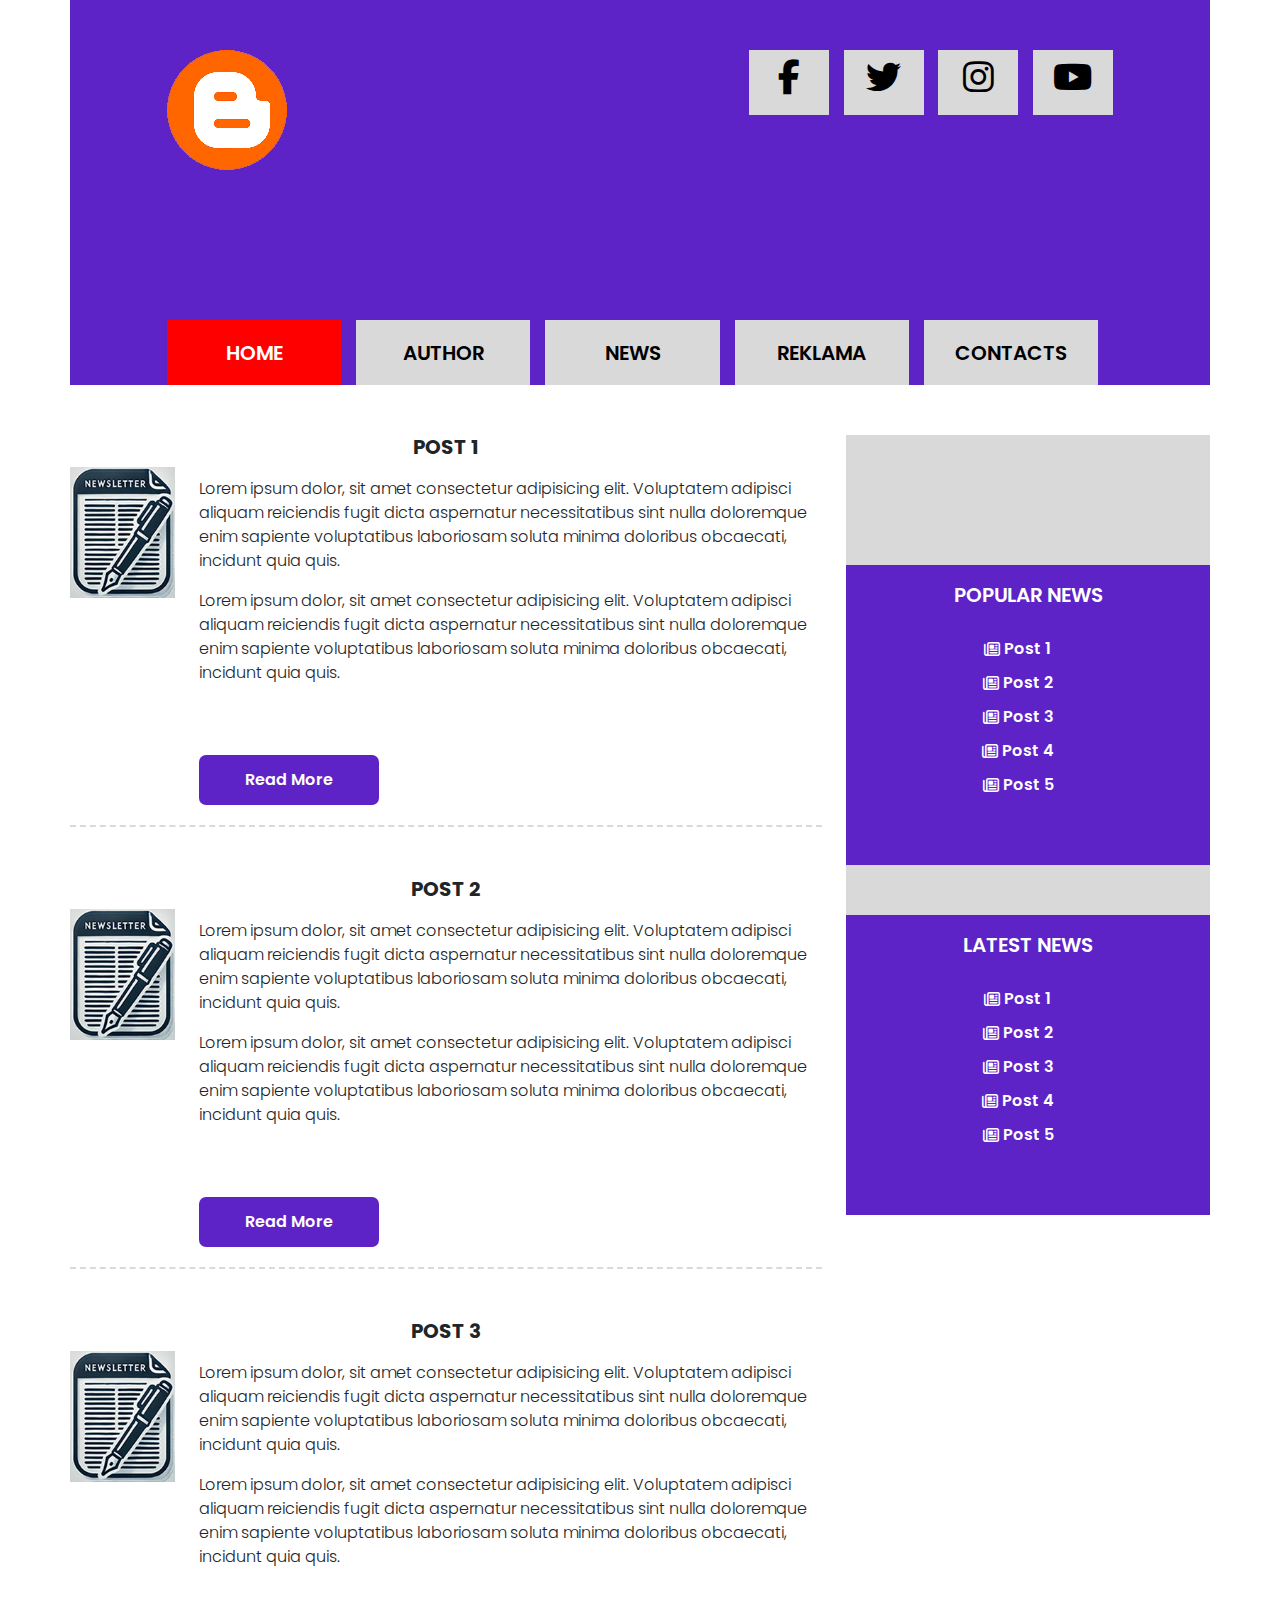
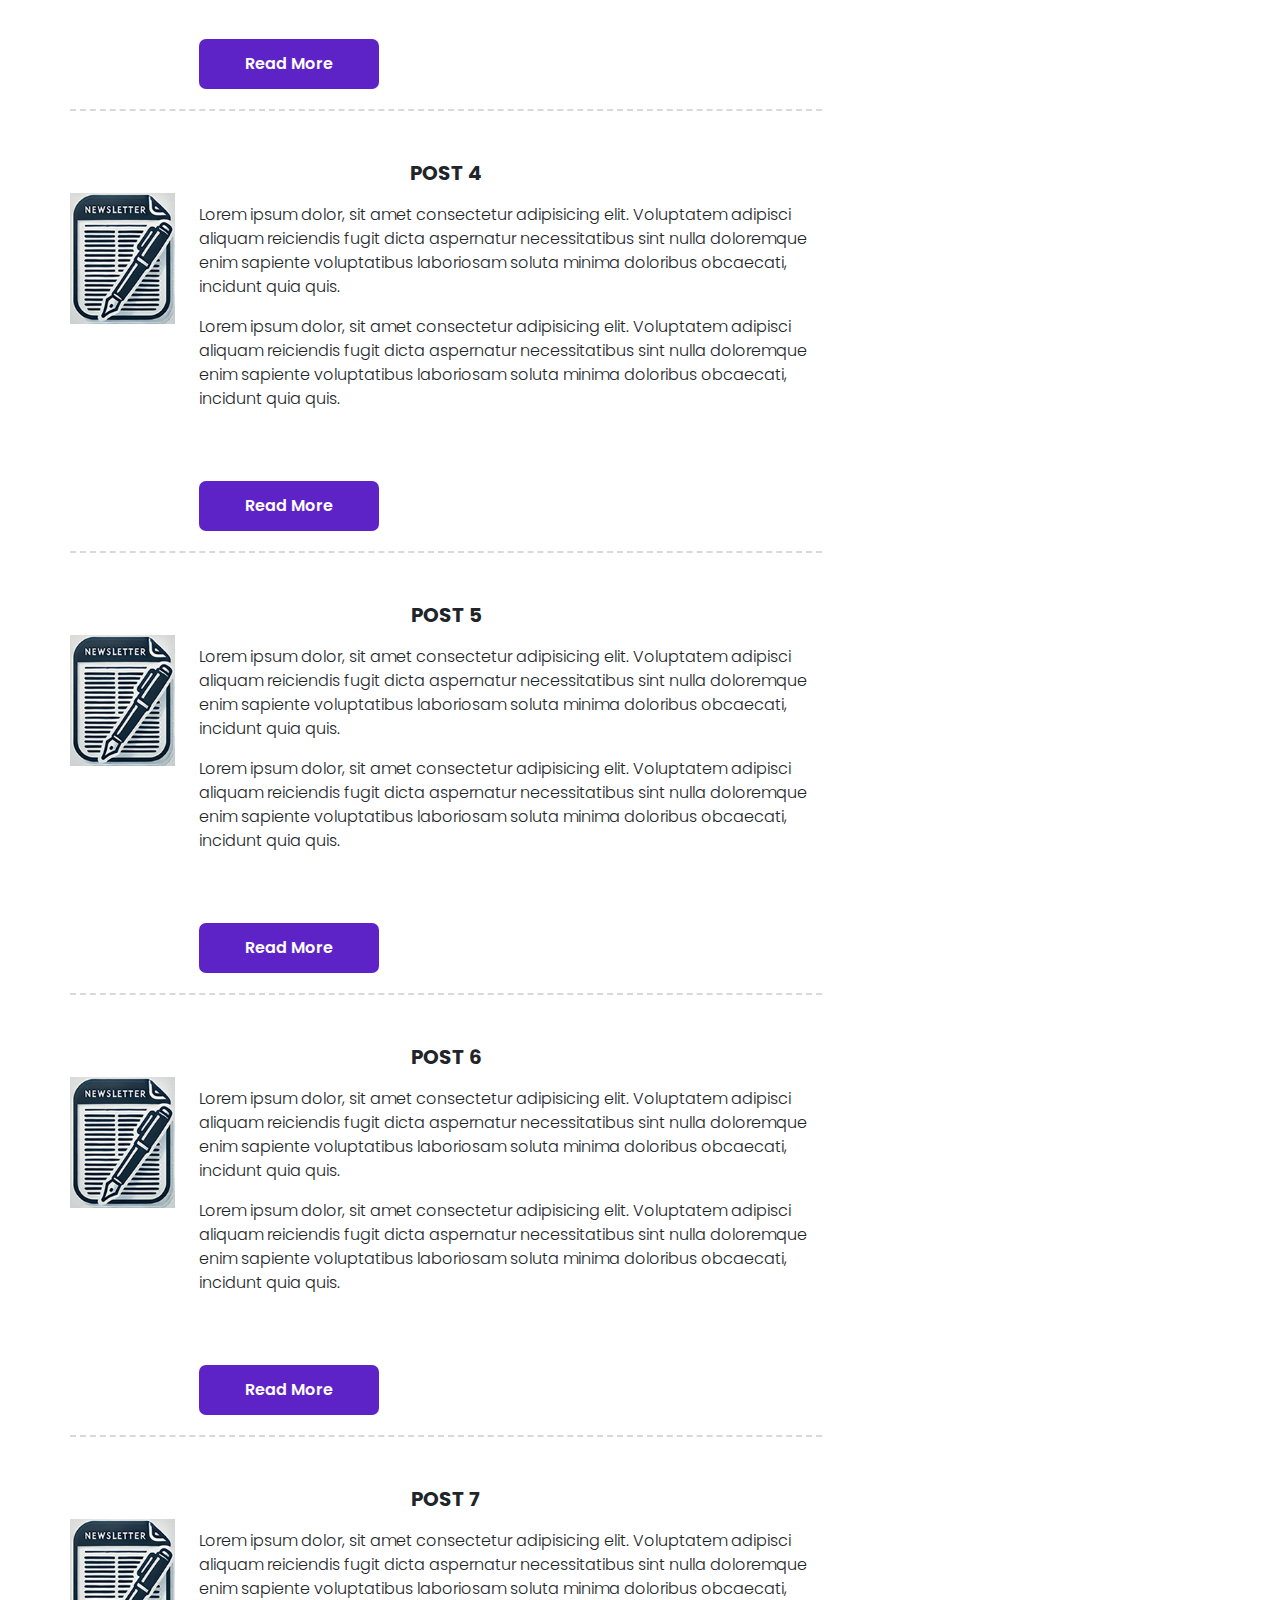
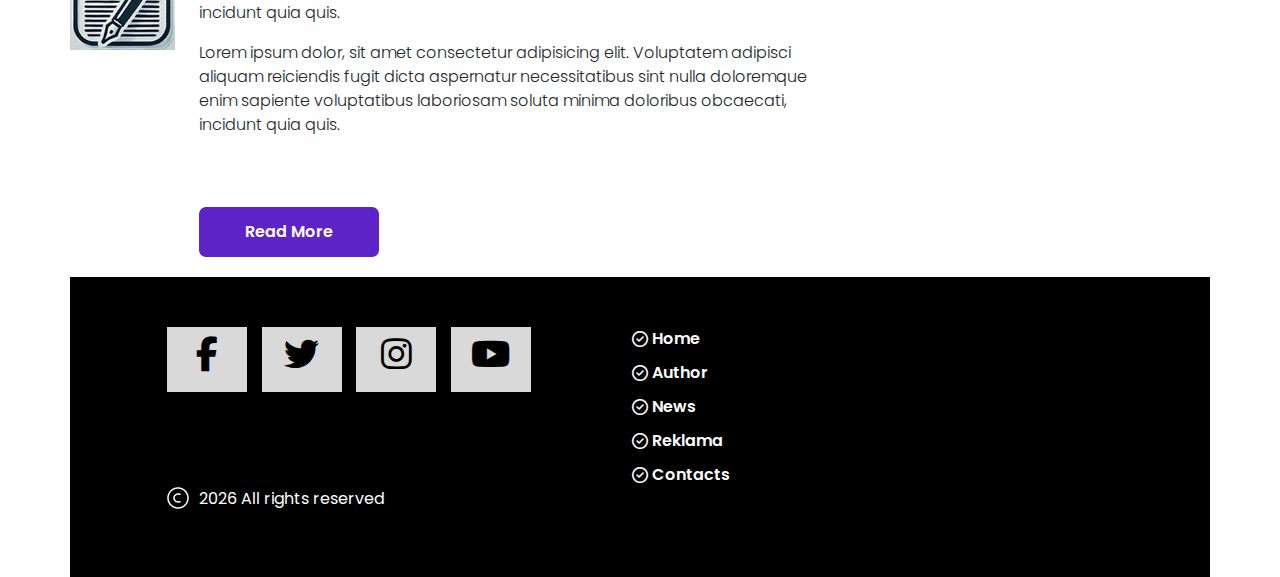
<file: index.html>
<!DOCTYPE html>
<html lang="en">
<head>
    <meta charset="UTF-8">
    <meta name="viewport" content="width=device-width, initial-scale=1.0">
    <title>Document</title>
    <link rel="stylesheet" href="libs/bootstrap/css/bootstrap.min.css">
    <link rel="stylesheet" href="libs/fontawesome/css/all.min.css">
    <link rel="preconnect" href="https://fonts.googleapis.com">
<link rel="preconnect" href="https://fonts.gstatic.com" crossorigin>
<link href="https://fonts.googleapis.com/css2?family=Poppins:ital,wght@0,100;0,200;0,300;0,400;0,500;0,600;0,700;0,800;0,900;1,100;1,200;1,300;1,400;1,500;1,600;1,700;1,800;1,900&display=swap" rel="stylesheet">
    <link rel="stylesheet" href="styles/style.css">
</head>
<body>
    <div class="up">
        <i class="fa-solid fa-circle-chevron-up"></i>
    </div>
    <header>
        <div class="container headerfon">
            <div class="row">
                <div class="col-md-2 offset-md-1 offset-sm-1">
                    <img src="img/logo.png" alt="logo" class="logo">
                </div>
                <div class="col-md-4 col-sm-6 offset-sm-1 offset-md-4">
                    <div class="soc-icons">
                        <a href="#"><i class="fa-brands fa-facebook-f"></i></a>
                        <a href="#"><i class="fa-brands fa-twitter"></i></a>
                        <a href="#"><i class="fa-brands fa-instagram"></i></a>
                        <a href="#"><i class="fa-brands fa-youtube"></i></a>
                    </div>
                </div>
            </div>
            <div class="row">
                <div class="col-md-10 offset-md-1">
                    <ul class="header-menu">
                        <li class="active"><a href="index.html">Home</a></li>
                        <li><a href="author.html">Author</a></li>
                        <li><a href="#">News</a></li>
                        <li><a href="#">Reklama</a></li>
                        <li><a href="#">Contacts</a></li>
                    </ul>
                </div>
            </div>
        </div>
    </header>
    <main>
        <div class="container">
            <div class="row">
                <div class="col-md-8">
                   <article>
                    <h2 class="post-title">Post 1</h2>
                     <div class="row">
                        <div class="col-md-2 col-sm-2">
                            <img src="img/miniatura.png" alt="Miniatura">
                        </div>
                        <div class="col-md-10 col-sm-10">
                            <p class="post-text">
                               Lorem ipsum dolor, sit amet consectetur adipisicing elit. Voluptatem adipisci aliquam reiciendis 
                               fugit dicta aspernatur necessitatibus sint nulla doloremque enim sapiente voluptatibus 
                               laboriosam soluta minima doloribus obcaecati, incidunt quia quis. 
                            </p>
                            <p class="post-text">
                                Lorem ipsum dolor, sit amet consectetur adipisicing elit. Voluptatem adipisci aliquam reiciendis 
                                fugit dicta aspernatur necessitatibus sint nulla doloremque enim sapiente voluptatibus 
                                laboriosam soluta minima doloribus obcaecati, incidunt quia quis. 
                             </p>
                             <a href="#" class="readmore">Read More</a>
                        </div>
                     </div>
                   </article>
                   <article>
                    <h2 class="post-title">Post 2</h2>
                     <div class="row">
                        <div class="col-md-2 col-sm-2">
                            <img src="img/miniatura.png" alt="Miniatura">
                        </div>
                        <div class="col-md-10 col-sm-10">
                            <p class="post-text">
                               Lorem ipsum dolor, sit amet consectetur adipisicing elit. Voluptatem adipisci aliquam reiciendis 
                               fugit dicta aspernatur necessitatibus sint nulla doloremque enim sapiente voluptatibus 
                               laboriosam soluta minima doloribus obcaecati, incidunt quia quis. 
                            </p>
                            <p class="post-text">
                                Lorem ipsum dolor, sit amet consectetur adipisicing elit. Voluptatem adipisci aliquam reiciendis 
                                fugit dicta aspernatur necessitatibus sint nulla doloremque enim sapiente voluptatibus 
                                laboriosam soluta minima doloribus obcaecati, incidunt quia quis. 
                             </p>
                             <a href="#" class="readmore">Read More</a>
                        </div>
                     </div>
                   </article>
                   <article>
                    <h2 class="post-title">Post 3</h2>
                     <div class="row">
                        <div class="col-md-2 col-sm-2">
                            <img src="img/miniatura.png" alt="Miniatura">
                        </div>
                        <div class="col-md-10 col-sm-10">
                            <p class="post-text">
                               Lorem ipsum dolor, sit amet consectetur adipisicing elit. Voluptatem adipisci aliquam reiciendis 
                               fugit dicta aspernatur necessitatibus sint nulla doloremque enim sapiente voluptatibus 
                               laboriosam soluta minima doloribus obcaecati, incidunt quia quis. 
                            </p>
                            <p class="post-text">
                                Lorem ipsum dolor, sit amet consectetur adipisicing elit. Voluptatem adipisci aliquam reiciendis 
                                fugit dicta aspernatur necessitatibus sint nulla doloremque enim sapiente voluptatibus 
                                laboriosam soluta minima doloribus obcaecati, incidunt quia quis. 
                             </p>
                             <a href="#" class="readmore">Read More</a>
                        </div>
                     </div>
                   </article>
                   <article>
                    <h2 class="post-title">Post 4</h2>
                     <div class="row">
                        <div class="col-md-2 col-sm-2">
                            <img src="img/miniatura.png" alt="Miniatura">
                        </div>
                        <div class="col-md-10 col-sm-10">
                            <p class="post-text">
                               Lorem ipsum dolor, sit amet consectetur adipisicing elit. Voluptatem adipisci aliquam reiciendis 
                               fugit dicta aspernatur necessitatibus sint nulla doloremque enim sapiente voluptatibus 
                               laboriosam soluta minima doloribus obcaecati, incidunt quia quis. 
                            </p>
                            <p class="post-text">
                                Lorem ipsum dolor, sit amet consectetur adipisicing elit. Voluptatem adipisci aliquam reiciendis 
                                fugit dicta aspernatur necessitatibus sint nulla doloremque enim sapiente voluptatibus 
                                laboriosam soluta minima doloribus obcaecati, incidunt quia quis. 
                             </p>
                             <a href="#" class="readmore">Read More</a>
                        </div>
                     </div>
                   </article>
                   <article>
                    <h2 class="post-title">Post 5</h2>
                     <div class="row">
                        <div class="col-md-2 col-sm-2">
                            <img src="img/miniatura.png" alt="Miniatura">
                        </div>
                        <div class="col-md-10 col-sm-10">
                            <p class="post-text">
                               Lorem ipsum dolor, sit amet consectetur adipisicing elit. Voluptatem adipisci aliquam reiciendis 
                               fugit dicta aspernatur necessitatibus sint nulla doloremque enim sapiente voluptatibus 
                               laboriosam soluta minima doloribus obcaecati, incidunt quia quis. 
                            </p>
                            <p class="post-text">
                                Lorem ipsum dolor, sit amet consectetur adipisicing elit. Voluptatem adipisci aliquam reiciendis 
                                fugit dicta aspernatur necessitatibus sint nulla doloremque enim sapiente voluptatibus 
                                laboriosam soluta minima doloribus obcaecati, incidunt quia quis. 
                             </p>
                             <a href="#" class="readmore">Read More</a>
                        </div>
                     </div>
                   </article>
                   <article>
                    <h2 class="post-title">Post 6</h2>
                     <div class="row">
                        <div class="col-md-2 col-sm-10">
                            <img src="img/miniatura.png" alt="Miniatura">
                        </div>
                        <div class="col-md-10 col-sm-10">
                            <p class="post-text">
                               Lorem ipsum dolor, sit amet consectetur adipisicing elit. Voluptatem adipisci aliquam reiciendis 
                               fugit dicta aspernatur necessitatibus sint nulla doloremque enim sapiente voluptatibus 
                               laboriosam soluta minima doloribus obcaecati, incidunt quia quis. 
                            </p>
                            <p class="post-text">
                                Lorem ipsum dolor, sit amet consectetur adipisicing elit. Voluptatem adipisci aliquam reiciendis 
                                fugit dicta aspernatur necessitatibus sint nulla doloremque enim sapiente voluptatibus 
                                laboriosam soluta minima doloribus obcaecati, incidunt quia quis. 
                             </p>
                             <a href="#" class="readmore">Read More</a>
                        </div>
                     </div>
                   </article>
                   <article>
                    <h2 class="post-title">Post 7</h2>
                     <div class="row">
                        <div class="col-md-2 col-sm-2">
                            <img src="img/miniatura.png" alt="Miniatura">
                        </div>
                        <div class="col-md-10 col-sm-10">
                            <p class="post-text">
                               Lorem ipsum dolor, sit amet consectetur adipisicing elit. Voluptatem adipisci aliquam reiciendis 
                               fugit dicta aspernatur necessitatibus sint nulla doloremque enim sapiente voluptatibus 
                               laboriosam soluta minima doloribus obcaecati, incidunt quia quis. 
                            </p>
                            <p class="post-text">
                                Lorem ipsum dolor, sit amet consectetur adipisicing elit. Voluptatem adipisci aliquam reiciendis 
                                fugit dicta aspernatur necessitatibus sint nulla doloremque enim sapiente voluptatibus 
                                laboriosam soluta minima doloribus obcaecati, incidunt quia quis. 
                             </p>
                             <a href="#" class="readmore">Read More</a>
                        </div>
                     </div>
                   </article>
                </div>
                <div class="col-md-4">
                    <aside>
                      <div class="widget">
                    <h3 class="widget-title">Popular news</h3>
                    <ul class="widget-list">
                        <li><a href="#">Post 1</a></li>
                        <li><a href="#">Post 2</a></li>
                        <li><a href="#">Post 3</a></li>
                        <li><a href="#">Post 4</a></li>
                        <li><a href="#">Post 5</a></li>
                    
                    </ul>
                  </div>
                  <div class="widget">
                    <h3 class="widget-title">Latest news</h3>
                    <ul class="widget-list">
                        <li><a href="#">Post 1</a></li>
                        <li><a href="#">Post 2</a></li>
                        <li><a href="#">Post 3</a></li>
                        <li><a href="#">Post 4</a></li>
                        <li><a href="#">Post 5</a></li>
                    
                    </ul>
                  </div>  
                    </aside>
                  
                </div>
            </div>
        </div>
    </main>
    <footer>
        <div class="container footerfon">
             <div class="row">
                <div class="col-md-4 col-sm-5 offset-sm-1 offset-md-1">
                    <div class="soc-icons">
                        <a href="#"><i class="fa-brands fa-facebook-f"></i></a>
                        <a href="#"><i class="fa-brands fa-twitter"></i></a>
                        <a href="#"><i class="fa-brands fa-instagram"></i></a>
                        <a href="#"><i class="fa-brands fa-youtube"></i></a>
                    </div>
                </div>
                <div class="col-md-3 offset-md-1 col-sm-3 offset-sm-2">
                    <ul class="footer-menu">
                        <li><a href="#">Home</a></li>
                        <li><a href="#">Author</a></li>
                        <li><a href="#">News</a></li>
                        <li><a href="#">Reklama</a></li>
                        <li><a href="#">Contacts</a></li>
                    </ul>
                </div>
             </div>
             <div class="row">
                <div class="col-md-6  col-lg-6 col-sm-6 offset-sm-1 offset-md-1">
                    <div class="copyright">
                        <img src="img/copyright.png" alt="" class="copy-img">
                    <p class="copy"><span class="year"></span> All rights reserved</p> 
                    </div>
                   
                </div>
             </div>
        </div>
    </footer>
    <script src="js/app.js"></script>
</body>
</html>
</file>
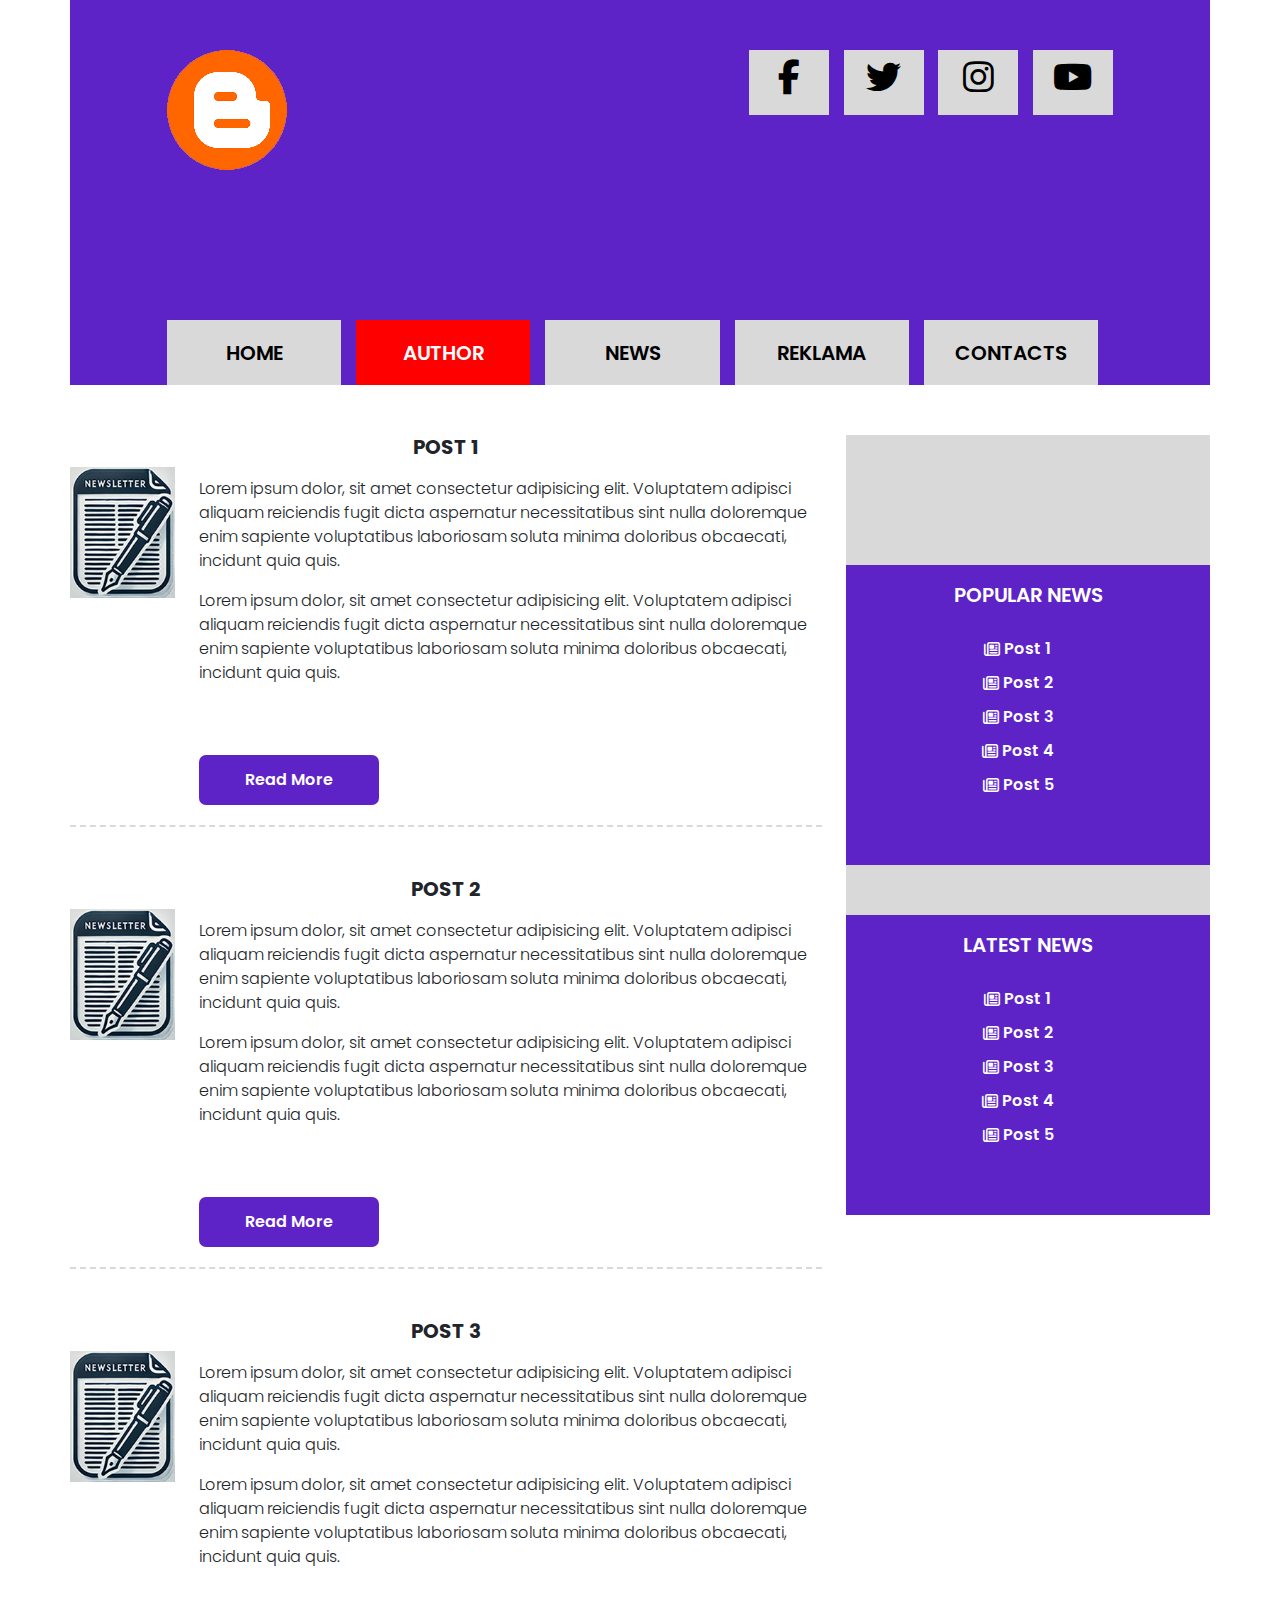
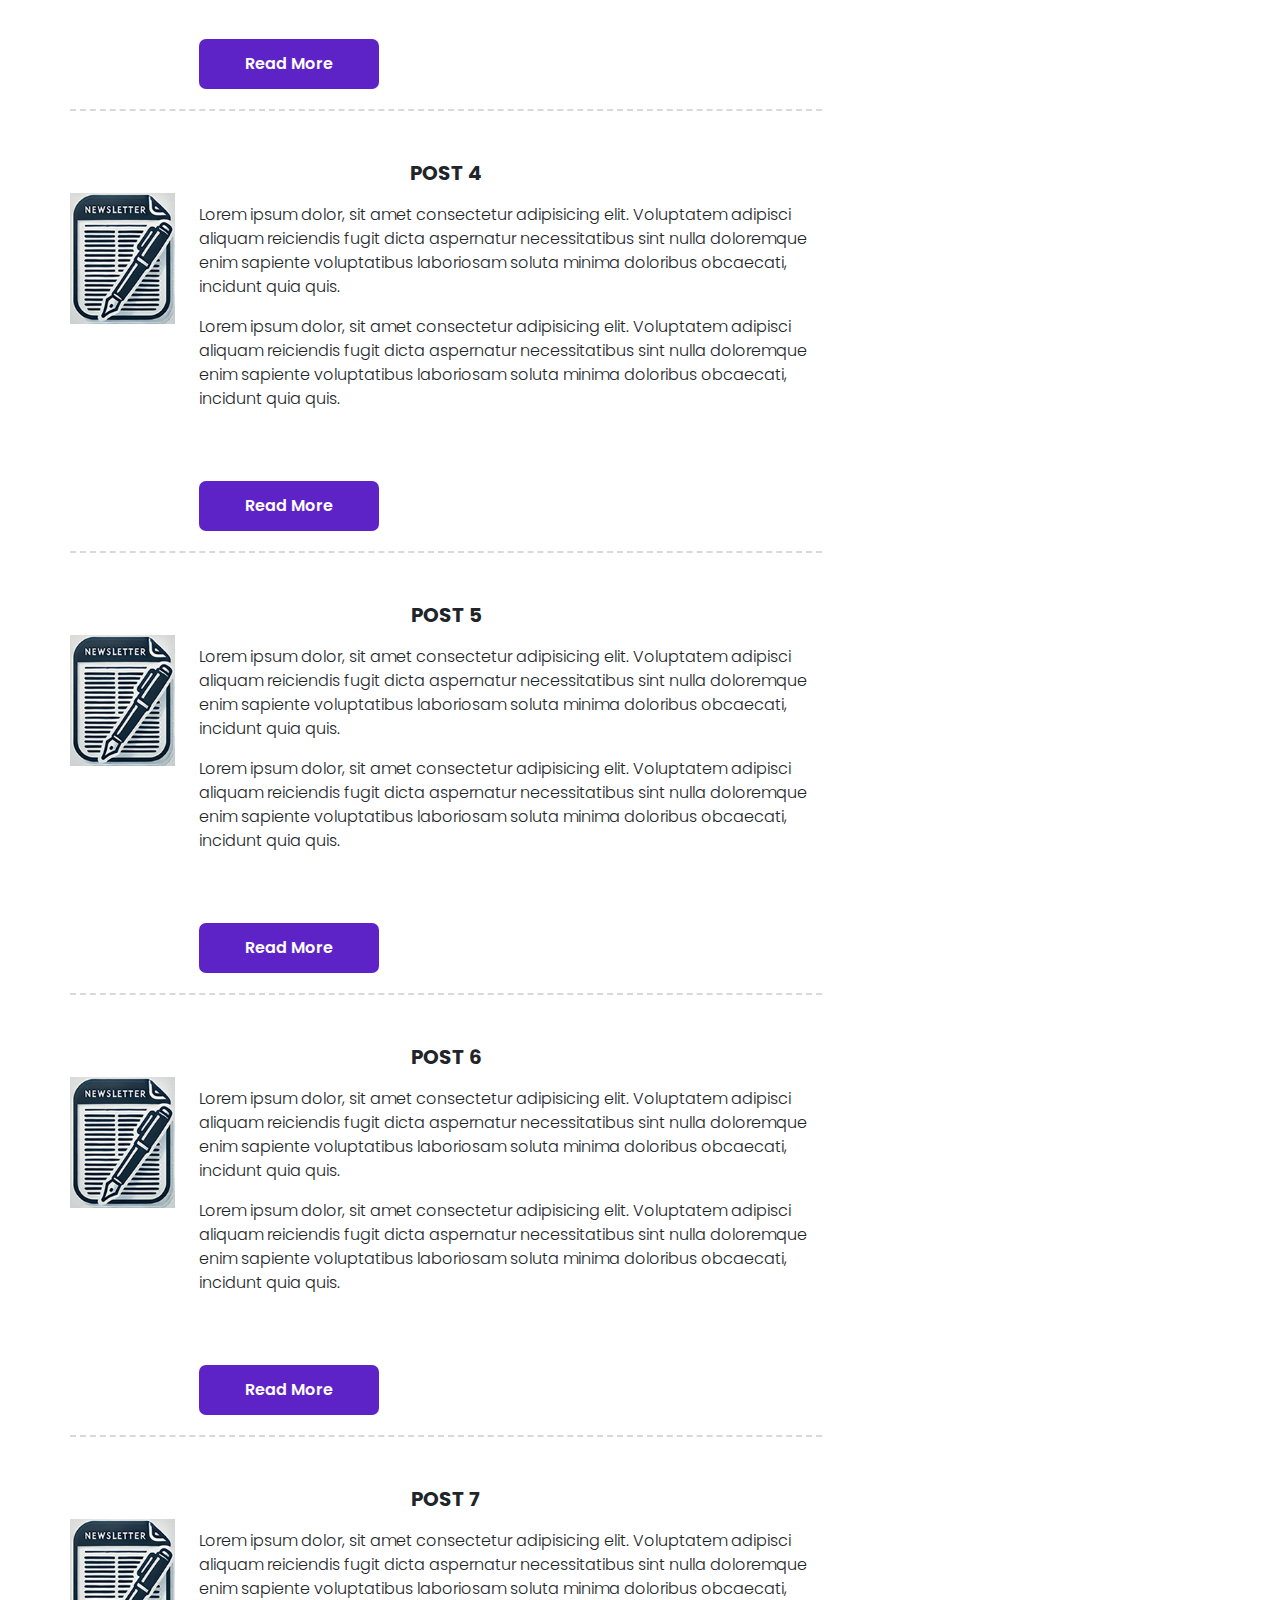
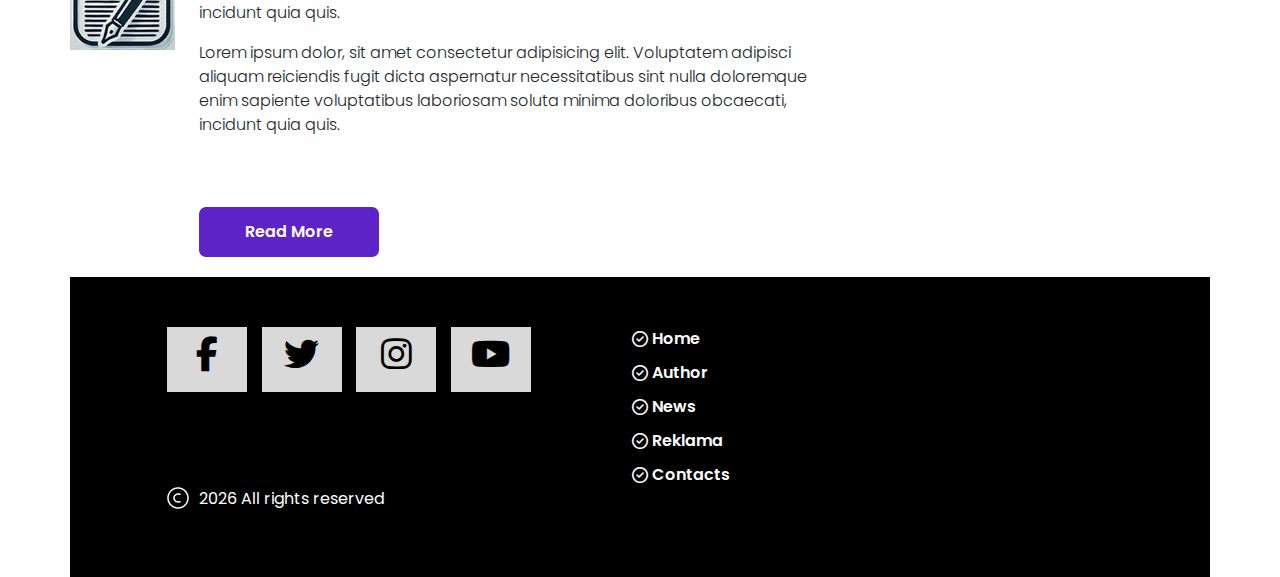
<file: author.html>
<!DOCTYPE html>
<html lang="en">
<head>
    <meta charset="UTF-8">
    <meta name="viewport" content="width=device-width, initial-scale=1.0">
    <title>Document</title>
    <link rel="stylesheet" href="libs/bootstrap/css/bootstrap.min.css">
    <link rel="stylesheet" href="libs/fontawesome/css/all.min.css">
    <link rel="preconnect" href="https://fonts.googleapis.com">
<link rel="preconnect" href="https://fonts.gstatic.com" crossorigin>
<link href="https://fonts.googleapis.com/css2?family=Poppins:ital,wght@0,100;0,200;0,300;0,400;0,500;0,600;0,700;0,800;0,900;1,100;1,200;1,300;1,400;1,500;1,600;1,700;1,800;1,900&display=swap" rel="stylesheet">
    <link rel="stylesheet" href="styles/style.css">
</head>
<body>
    <div class="up">
        <i class="fa-solid fa-circle-chevron-up"></i>
    </div>
    <header>
        <div class="container headerfon">
            <div class="row">
                <div class="col-md-2 offset-md-1 offset-sm-1">
                    <img src="img/logo.png" alt="logo" class="logo">
                </div>
                <div class="col-md-4 col-sm-6 offset-sm-1 offset-md-4">
                    <div class="soc-icons">
                        <a href="#"><i class="fa-brands fa-facebook-f"></i></a>
                        <a href="#"><i class="fa-brands fa-twitter"></i></a>
                        <a href="#"><i class="fa-brands fa-instagram"></i></a>
                        <a href="#"><i class="fa-brands fa-youtube"></i></a>
                    </div>
                </div>
            </div>
            <div class="row">
                <div class="col-md-10 offset-md-1">
                    <ul class="header-menu">
                        <li><a href="index.html">Home</a></li>
                        <li class="active"><a href="author.html">Author</a></li>
                        <li><a href="#">News</a></li>
                        <li><a href="#">Reklama</a></li>
                        <li><a href="#">Contacts</a></li>
                    </ul>
                </div>
            </div>
        </div>
    </header>
    <main>
        <div class="container">
            <div class="row">
                <div class="col-md-8">
                   <article>
                    <h2 class="post-title">Post 1</h2>
                     <div class="row">
                        <div class="col-md-2 col-sm-2">
                            <img src="img/miniatura.png" alt="Miniatura">
                        </div>
                        <div class="col-md-10 col-sm-10">
                            <p class="post-text">
                               Lorem ipsum dolor, sit amet consectetur adipisicing elit. Voluptatem adipisci aliquam reiciendis 
                               fugit dicta aspernatur necessitatibus sint nulla doloremque enim sapiente voluptatibus 
                               laboriosam soluta minima doloribus obcaecati, incidunt quia quis. 
                            </p>
                            <p class="post-text">
                                Lorem ipsum dolor, sit amet consectetur adipisicing elit. Voluptatem adipisci aliquam reiciendis 
                                fugit dicta aspernatur necessitatibus sint nulla doloremque enim sapiente voluptatibus 
                                laboriosam soluta minima doloribus obcaecati, incidunt quia quis. 
                             </p>
                             <a href="#" class="readmore">Read More</a>
                        </div>
                     </div>
                   </article>
                   <article>
                    <h2 class="post-title">Post 2</h2>
                     <div class="row">
                        <div class="col-md-2 col-sm-2">
                            <img src="img/miniatura.png" alt="Miniatura">
                        </div>
                        <div class="col-md-10 col-sm-10">
                            <p class="post-text">
                               Lorem ipsum dolor, sit amet consectetur adipisicing elit. Voluptatem adipisci aliquam reiciendis 
                               fugit dicta aspernatur necessitatibus sint nulla doloremque enim sapiente voluptatibus 
                               laboriosam soluta minima doloribus obcaecati, incidunt quia quis. 
                            </p>
                            <p class="post-text">
                                Lorem ipsum dolor, sit amet consectetur adipisicing elit. Voluptatem adipisci aliquam reiciendis 
                                fugit dicta aspernatur necessitatibus sint nulla doloremque enim sapiente voluptatibus 
                                laboriosam soluta minima doloribus obcaecati, incidunt quia quis. 
                             </p>
                             <a href="#" class="readmore">Read More</a>
                        </div>
                     </div>
                   </article>
                   <article>
                    <h2 class="post-title">Post 3</h2>
                     <div class="row">
                        <div class="col-md-2 col-sm-2">
                            <img src="img/miniatura.png" alt="Miniatura">
                        </div>
                        <div class="col-md-10 col-sm-10">
                            <p class="post-text">
                               Lorem ipsum dolor, sit amet consectetur adipisicing elit. Voluptatem adipisci aliquam reiciendis 
                               fugit dicta aspernatur necessitatibus sint nulla doloremque enim sapiente voluptatibus 
                               laboriosam soluta minima doloribus obcaecati, incidunt quia quis. 
                            </p>
                            <p class="post-text">
                                Lorem ipsum dolor, sit amet consectetur adipisicing elit. Voluptatem adipisci aliquam reiciendis 
                                fugit dicta aspernatur necessitatibus sint nulla doloremque enim sapiente voluptatibus 
                                laboriosam soluta minima doloribus obcaecati, incidunt quia quis. 
                             </p>
                             <a href="#" class="readmore">Read More</a>
                        </div>
                     </div>
                   </article>
                   <article>
                    <h2 class="post-title">Post 4</h2>
                     <div class="row">
                        <div class="col-md-2 col-sm-2">
                            <img src="img/miniatura.png" alt="Miniatura">
                        </div>
                        <div class="col-md-10 col-sm-10">
                            <p class="post-text">
                               Lorem ipsum dolor, sit amet consectetur adipisicing elit. Voluptatem adipisci aliquam reiciendis 
                               fugit dicta aspernatur necessitatibus sint nulla doloremque enim sapiente voluptatibus 
                               laboriosam soluta minima doloribus obcaecati, incidunt quia quis. 
                            </p>
                            <p class="post-text">
                                Lorem ipsum dolor, sit amet consectetur adipisicing elit. Voluptatem adipisci aliquam reiciendis 
                                fugit dicta aspernatur necessitatibus sint nulla doloremque enim sapiente voluptatibus 
                                laboriosam soluta minima doloribus obcaecati, incidunt quia quis. 
                             </p>
                             <a href="#" class="readmore">Read More</a>
                        </div>
                     </div>
                   </article>
                   <article>
                    <h2 class="post-title">Post 5</h2>
                     <div class="row">
                        <div class="col-md-2 col-sm-2">
                            <img src="img/miniatura.png" alt="Miniatura">
                        </div>
                        <div class="col-md-10 col-sm-10">
                            <p class="post-text">
                               Lorem ipsum dolor, sit amet consectetur adipisicing elit. Voluptatem adipisci aliquam reiciendis 
                               fugit dicta aspernatur necessitatibus sint nulla doloremque enim sapiente voluptatibus 
                               laboriosam soluta minima doloribus obcaecati, incidunt quia quis. 
                            </p>
                            <p class="post-text">
                                Lorem ipsum dolor, sit amet consectetur adipisicing elit. Voluptatem adipisci aliquam reiciendis 
                                fugit dicta aspernatur necessitatibus sint nulla doloremque enim sapiente voluptatibus 
                                laboriosam soluta minima doloribus obcaecati, incidunt quia quis. 
                             </p>
                             <a href="#" class="readmore">Read More</a>
                        </div>
                     </div>
                   </article>
                   <article>
                    <h2 class="post-title">Post 6</h2>
                     <div class="row">
                        <div class="col-md-2 col-sm-10">
                            <img src="img/miniatura.png" alt="Miniatura">
                        </div>
                        <div class="col-md-10 col-sm-10">
                            <p class="post-text">
                               Lorem ipsum dolor, sit amet consectetur adipisicing elit. Voluptatem adipisci aliquam reiciendis 
                               fugit dicta aspernatur necessitatibus sint nulla doloremque enim sapiente voluptatibus 
                               laboriosam soluta minima doloribus obcaecati, incidunt quia quis. 
                            </p>
                            <p class="post-text">
                                Lorem ipsum dolor, sit amet consectetur adipisicing elit. Voluptatem adipisci aliquam reiciendis 
                                fugit dicta aspernatur necessitatibus sint nulla doloremque enim sapiente voluptatibus 
                                laboriosam soluta minima doloribus obcaecati, incidunt quia quis. 
                             </p>
                             <a href="#" class="readmore">Read More</a>
                        </div>
                     </div>
                   </article>
                   <article>
                    <h2 class="post-title">Post 7</h2>
                     <div class="row">
                        <div class="col-md-2 col-sm-2">
                            <img src="img/miniatura.png" alt="Miniatura">
                        </div>
                        <div class="col-md-10 col-sm-10">
                            <p class="post-text">
                               Lorem ipsum dolor, sit amet consectetur adipisicing elit. Voluptatem adipisci aliquam reiciendis 
                               fugit dicta aspernatur necessitatibus sint nulla doloremque enim sapiente voluptatibus 
                               laboriosam soluta minima doloribus obcaecati, incidunt quia quis. 
                            </p>
                            <p class="post-text">
                                Lorem ipsum dolor, sit amet consectetur adipisicing elit. Voluptatem adipisci aliquam reiciendis 
                                fugit dicta aspernatur necessitatibus sint nulla doloremque enim sapiente voluptatibus 
                                laboriosam soluta minima doloribus obcaecati, incidunt quia quis. 
                             </p>
                             <a href="#" class="readmore">Read More</a>
                        </div>
                     </div>
                   </article>
                </div>
                <div class="col-md-4">
                    <aside>
                      <div class="widget">
                    <h3 class="widget-title">Popular news</h3>
                    <ul class="widget-list">
                        <li><a href="#">Post 1</a></li>
                        <li><a href="#">Post 2</a></li>
                        <li><a href="#">Post 3</a></li>
                        <li><a href="#">Post 4</a></li>
                        <li><a href="#">Post 5</a></li>
                    
                    </ul>
                  </div>
                  <div class="widget">
                    <h3 class="widget-title">Latest news</h3>
                    <ul class="widget-list">
                        <li><a href="#">Post 1</a></li>
                        <li><a href="#">Post 2</a></li>
                        <li><a href="#">Post 3</a></li>
                        <li><a href="#">Post 4</a></li>
                        <li><a href="#">Post 5</a></li>
                    
                    </ul>
                  </div>  
                    </aside>
                  
                </div>
            </div>
        </div>
    </main>
    <footer>
        <div class="container footerfon">
             <div class="row">
                <div class="col-md-4 col-sm-5 offset-sm-1 offset-md-1">
                    <div class="soc-icons">
                        <a href="#"><i class="fa-brands fa-facebook-f"></i></a>
                        <a href="#"><i class="fa-brands fa-twitter"></i></a>
                        <a href="#"><i class="fa-brands fa-instagram"></i></a>
                        <a href="#"><i class="fa-brands fa-youtube"></i></a>
                    </div>
                </div>
                <div class="col-md-3 offset-md-1 col-sm-3 offset-sm-2">
                    <ul class="footer-menu">
                        <li><a href="#">Home</a></li>
                        <li><a href="#">Author</a></li>
                        <li><a href="#">News</a></li>
                        <li><a href="#">Reklama</a></li>
                        <li><a href="#">Contacts</a></li>
                    </ul>
                </div>
             </div>
             <div class="row">
                <div class="col-md-6  col-lg-6 col-sm-6 offset-sm-1 offset-md-1">
                    <div class="copyright">
                        <img src="img/copyright.png" alt="" class="copy-img">
                    <p class="copy"><span class="year"></span> All rights reserved</p> 
                    </div>
                   
                </div>
             </div>
        </div>
    </footer>
    <script src="js/app.js"></script>
</body>
</html>
</file>
<file: styles/style.css>
body {
    overflow-x: hidden;
    min-width: 320px;
    font-family: "Poppins", serif;
}
ul, ol {
    list-style: none;
    padding: 0;
    margin: 0;
}
a {
    text-decoration: none;
}
img {
    max-width: 100%;
    height: auto;
}
.container {
    padding-left: 0;
    padding-right: 0;
}
/*HEADER*/
:root {
    --accent-color: #5D23C7;
    --color-grey: #d9d9d9;
}
.headerfon {
  background-color: var(--accent-color);
  min-height: 300px;
}
.logo {
    margin-top: 50px;
}

.soc-icons {
    margin-top: 50px;
    display: flex;
    justify-content: space-between;
}
.soc-icons a {
    background-color: var(--color-grey);
    width: 80px;
    height: 65px;
    text-align: center;
    line-height: 70px;
    transition: transform 0.5s ease-out;
}
.soc-icons a:hover {
    transform: translateY(-10px);
}
.soc-icons a i {
    font-size: 35px;
    color: #000;

}

ul.header-menu  {
    display: flex;
    margin-top: 150px;
    justify-content: start;

}
ul.header-menu li {
    margin-right: 15px;
    background-color: var(--color-grey);
    width: 180px;
    height: 65px;
    display: flex;
    justify-content: center;
    align-items: center;
}
ul.header-menu li.active {
    background-color: red;
}
ul.header-menu li.active a {
    color: #fff;
}
ul.header-menu li a {
    color: #000;
    font-size: 20px;
    font-weight: 600;
    text-transform: uppercase;
}

/*CONTENT*/

main {
    margin-top: 50px;
}

h2.post-title {
    text-align: center;
    text-transform: uppercase;
    font-weight: 700;
    font-size: 20px;
}

p.post-text {
    font-size: 16px;
    font-weight: 300;
    margin-top: 10px;
}

article + article {
    margin-top: 50px;
}

article {
    border-bottom: 2px dashed var(--color-grey);
    padding-bottom: 20px;
}
article:last-child {
    border-bottom: none;
}

a.readmore {
    display: block;
    width: 180px;
    height: 50px;
    background-color: var(--accent-color);
    color: #fff;
    text-align: center;
    line-height: 50px;
    margin-top: 70px;
    text-transform: capitalize;
    font-weight: 600;
    border-radius: 7px;
}

article img {
    width: 120px;
}
/*SIDEBAR*/

aside {
    background-color: var(--color-grey);
    padding-top: 80px;

}

.widget {
    height: 300px;
    background-color: var(--accent-color);
    margin-top: 50px;
    display: flex;
    flex-direction: column;
    justify-content: center;
    align-items: center;
}

.widget-title {
    font-size: 20px;
    font-weight: 600;
    text-transform: uppercase;
    margin-bottom: 20px;
    color: #fff;
    margin-top: -50px;
}

ul.widget-list {
    display: flex;
    flex-direction: column;
    justify-content: center;
    align-items: center;
   
}
ul.widget-list li a {
    color: #fff;
    font-size: 16px;
    font-weight: 600;
    
}
ul.widget-list li{
    margin-top: 10px;
    position: relative;
}
ul.widget-list li::before {
    content: "\f1ea";
    position: absolute;
    font-family: "Font Awesome 5 Free";
    width: 10px;
    height: 10px;
    left: -20px;
    top: 0;
    color: #fff;
}
ul.widget-list li:first-child {
    margin-left: -2px;
}
/*FOOTER*/
.footerfon {
    background-color: #000;
    min-height: 300px;
}

ul.footer-menu {
    margin-top: 50px;
}

ul.footer-menu li {
    margin-top: 10px;
    position: relative;
}
ul.footer-menu li::before {
    content: "\f058";
    position: absolute;
    font-family: "Font Awesome 5 Free";
    width: 10px;
    height: 10px;
    left: -20px;
    top: 0;
    color: #fff;
}
ul.footer-menu li a {
    color: #fff;
    font-size: 16px;
    font-weight: 600;
}

.copyright {
    display: flex;
    height: 22px;
}
p.copy {
    color: #fff;
    font-size: 16px;
    font-weight: 400;
   margin-left: 10px;
}

/*BUTTON UP*/
.up {
    position: fixed;
    bottom: 20px;
    right: 20px;
    width: 70px;
    height: 70px;
    background-color: var(--accent-color);
    color: #fff;
    text-align: center;
    line-height: 70px;
    border-radius: 7px;
    font-size: 20px;
    cursor: pointer;
    display: none;
}

.shown {
    display: block;
}
/*MEDIA QUIERRIES*/

@media screen and (max-width: 1200px) {
    .soc-icons a {
        margin-left: 7px;
    }
}

@media screen and (max-width: 992px) {
    .soc-icons a {
        width: 50px;
        height: 50px;
        line-height: 50px;
    }
    .soc-icons a i {
        font-size: 20px;
    }

    ul.header-menu li a {
        font-size: 16px;
    }
    ul.header-menu li {
        height: 50px;
    }

}

@media screen and (max-width: 768px) {
    ul.header-menu li a {
        font-size: 14px;
    }
    ul.header-menu {
        margin-left: 10px;
    }
    footer .soc-icons a {
       width: 50px;
       height: 50px;
    }
    .copyright {
        margin-top: 30px;
    }
}

@media screen and (max-width: 576px) {
    .logo {
        margin-left: 30px;
    }

    .soc-icons {
        width: 70%;
        margin: auto;
        margin-top: 50px;
    }

    article {
        padding-left: 15px;
    }

    ul.footer-menu {
        margin-left: 100px;
    }
    .copyright {
        margin-left: 50px;
        margin-bottom: 30px;
    }
}

@media screen and (max-width: 400px) {
    ul.header-menu {
        flex-direction: column;
    }
    ul.header-menu li {
       width: 100%;
       margin-top: 5px;
       margin-left: -5px;
    }
    article img {
        display: none;    
    }
    a.readmore {
        width: 120px;
        margin-left: 20px;
    }
}
</file>
